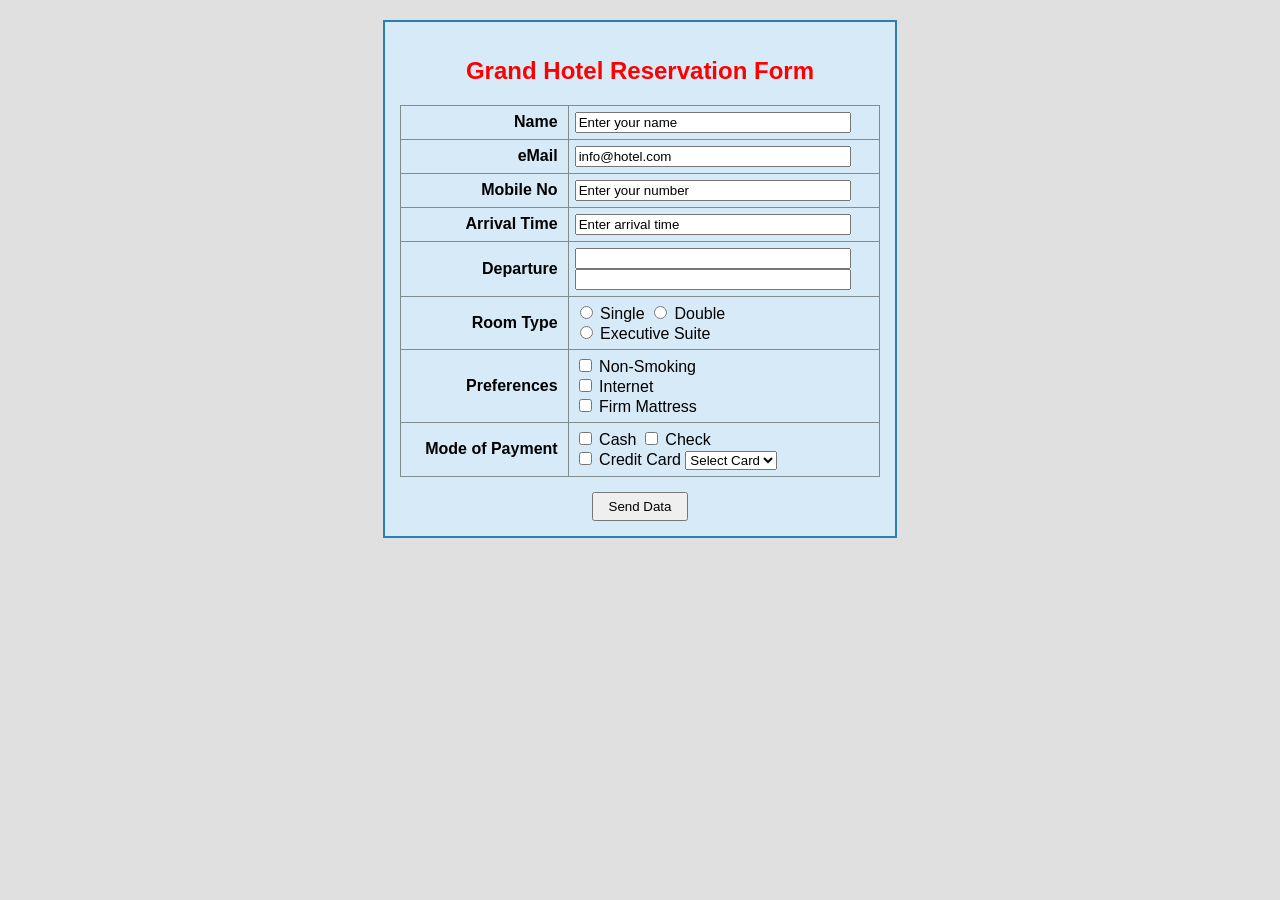
<file: index.html>
<!DOCTYPE html>
<html>
<head>
    <title>Hotel Reservation Form</title>
    <link rel="stylesheet" href="style.css">
</head>
<body>

    <div class="form-box">
        <h2>Grand Hotel Reservation Form</h2>
        
        <form action="#" method="post">
            <table>
                <tr>
                    <td class="label">Name</td>
                    <td><input type="text" name="guest_name" value="Enter your name"></td>
                </tr>
                <tr>
                    <td class="label">eMail</td>
                    <td><input type="text" name="email" value="info@hotel.com"></td>
                </tr>
                <tr>
                    <td class="label">Mobile No</td>
                    <td><input type="text" name="mobile" value="Enter your number"></td>
                </tr>
                <tr>
                    <td class="label">Arrival Time</td>
                    <td><input type="text" name="arrival" value="Enter arrival time"></td>
                </tr>
                <tr>
                    <td class="label">Departure</td>
                    <td>
                        <input type="text" name="departure_date">
                        <input type="text" name="departure_time">
                    </td>
                </tr>
                <tr>
                    <td class="label">Room Type</td>
                    <td>
                        <input type="radio" name="room" value="single"> Single
                        <input type="radio" name="room" value="double"> Double <br>
                        <input type="radio" name="room" value="presidential"> Executive Suite
                    </td>
                </tr>
                <tr>
                    <td class="label">Preferences</td>
                    <td>
                        <input type="checkbox" name="pref" value="non-smoking"> Non-Smoking <br>
                        <input type="checkbox" name="pref" value="internet"> Internet <br>
                        <input type="checkbox" name="pref" value="mattress"> Firm Mattress
                    </td>
                </tr>
                <tr>
                    <td class="label">Mode of Payment</td>
                    <td>
                        <input type="checkbox" name="pay" value="cash"> Cash
                        <input type="checkbox" name="pay" value="check"> Check <br>
                        <input type="checkbox" name="pay" value="card"> Credit Card
                        <select name="card_type">
                            <option value="select">Select Card</option>
                            <option value="visa">Visa</option>
                            <option value="master">MasterCard</option>
                        </select>
                    </td>
                </tr>
            </table>

            <div class="btn-container">
                <input type="submit" value="Send Data">
            </div>
        </form>
    </div>

</body>
</html>
</file>
<file: style.css>
body {
    background-color: #e0e0e0;
    font-family: Arial;
}

.form-box {
    width: 480px;
    margin: 20px auto;
    background-color: #d6eaf8;
    border: 2px solid #2980b9;
    padding: 15px;
}

h2 {
    color: red;
    text-align: center;
}

table {
    width: 100%;
    border-collapse: collapse;
}

td {
    border: 1px solid #7f8c8d;
    padding: 6px;
}

td.label {
    font-weight: bold;
    width: 35%;
    background-color: #d6eaf8;
    text-align: right;
    padding-right: 10px;
}

input[type="text"] {
    width: 90%;
}

.btn-container {
    text-align: center;
    margin-top: 15px;
}

input[type="submit"] {
    padding: 5px 15px;
}
</file>
